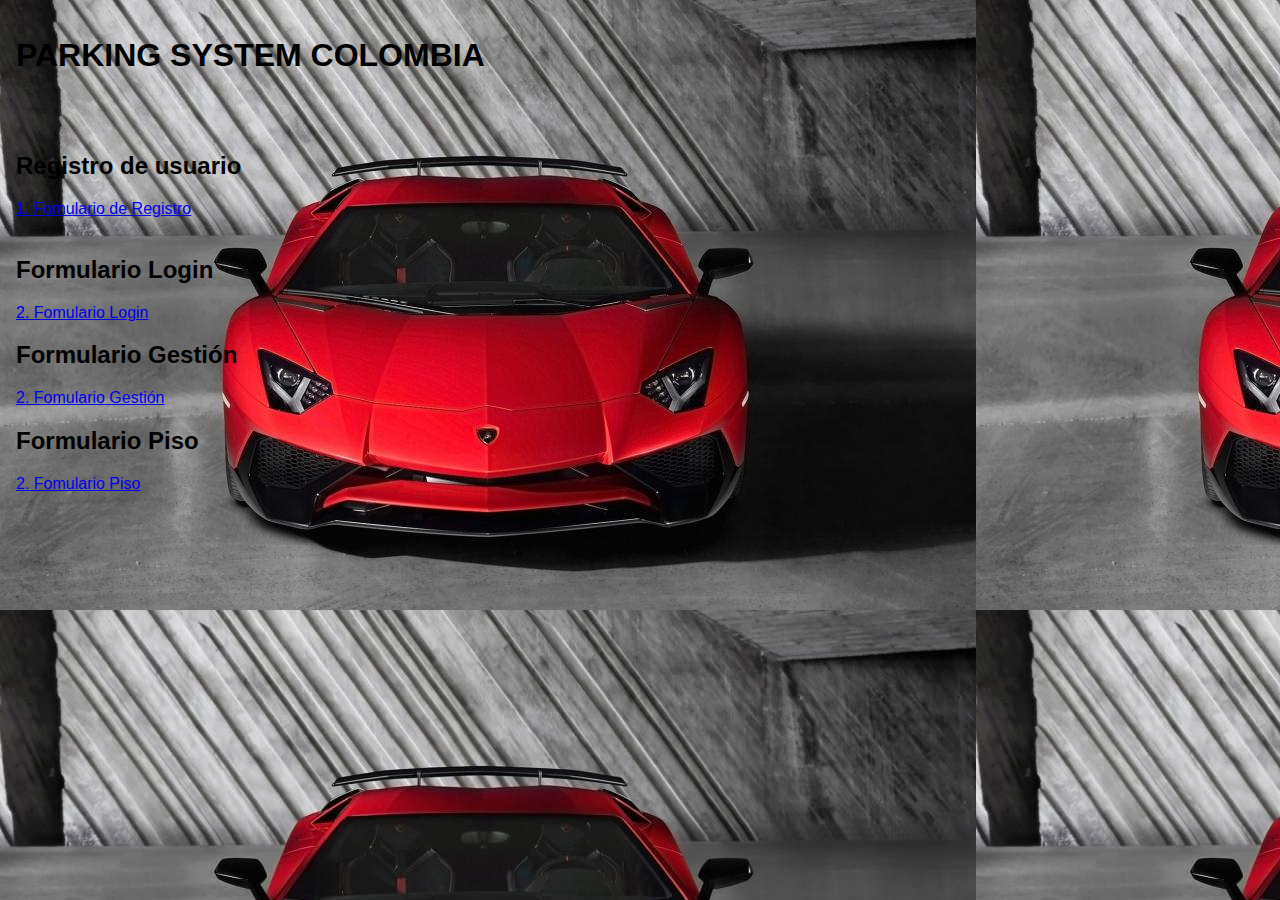
<file: index.html>
<!DOCTYPE html>
<html lang="es">
    <head>
        <title>Parking Systems Colombia</title>
        <meta charset="utf-8">
        <meta name="viewport" content="width=device-width, initial-scale=1.0">
        <meta http-equiv="X-UA-Compatible" content="IE=7">
        <link rel="stylesheet" href="/css/index.css">

    </head>
    <body>
        <h1>PARKING SYSTEM COLOMBIA</h1>
        <br><br>
        <h2>Registro de usuario</h2>
        <a href="html/formulario_registro.html">1. Fomulario de Registro</a>
        <br>
        <br>
        <h2>Formulario Login</h2>
        <a href="html/login.html">2. Fomulario Login</a>
        <h2>Formulario Gestión</h2>
        <a href="html/gestion_vehiculos.html">2. Fomulario Gestión</a>
        <br>
        <h2>Formulario Piso</h2>
        <a href="html/piso.html">2. Fomulario Piso</a>

        

    </body>
</html>
</file>
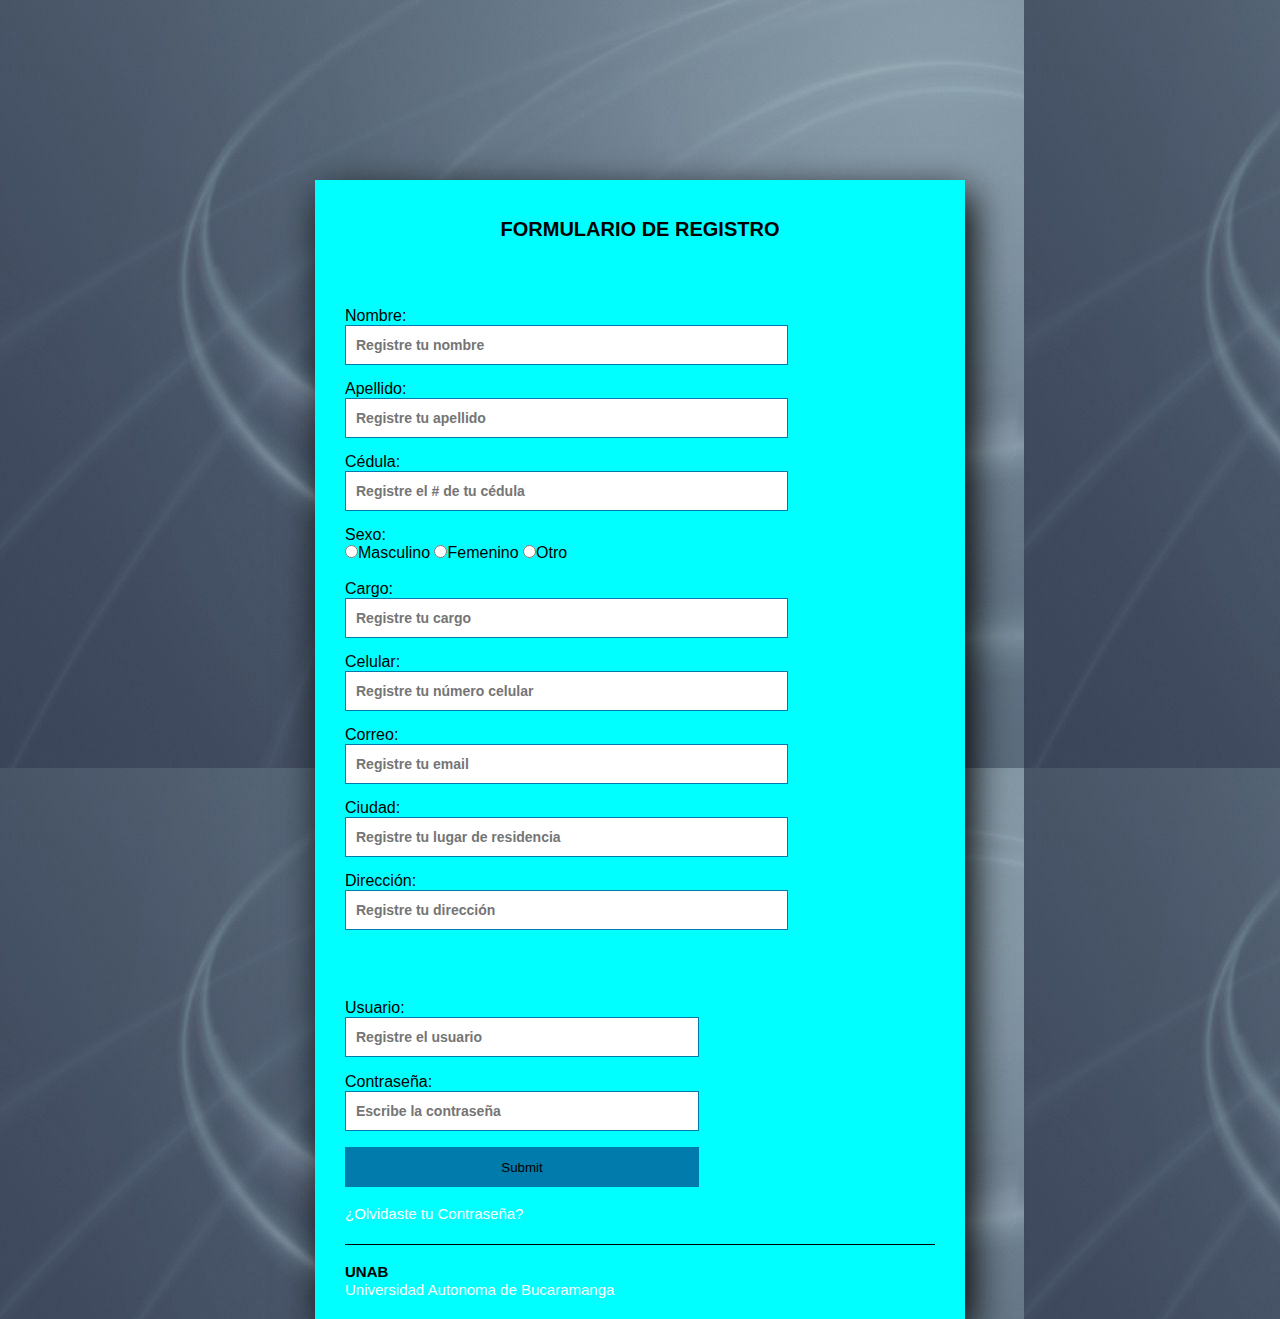
<file: Formularios/formulario de registro.html>
<!DOCTYPE html>
<html lang="es">
    <head>
        <title>Registro de Usuario </title>
        <meta charset="utf-8"> 
        <meta name="viewport" content="width=device-width, initial-scale=1.0">
        <meta http-equiv="X-UA-Compatible" content="IE=7">
        <link rel="stylesheet" href="/Css/diseño.css">
    </head>
    <body>
        <section class="form-reg">
        <br>
        <h1>FORMULARIO DE REGISTRO</h1>
        <br> <br>
        <form>
            <label for="name">Nombre:</label><br>
            <input class="controls" type="text" name="name" id="name" placeholder="Registre tu nombre"><br>
            <label for="surname">Apellido:</label><br>
            <input class="controls" type="text" name="surname" id="surname" placeholder="Registre tu apellido"><br>
            <label for="cc">Cédula:</label><br>
            <input class="controls" type="number" name="cc" id="cc" placeholder="Registre el # de tu cédula"><br>
            <label for="sex">Sexo:</label><br>
            <input type="radio" name="sex" id="man">Masculino
            <input type="radio" name="sex" id="woman">Femenino
            <input type="radio" name="sex" id="other">Otro <br> <br>
            <label for="profession">Cargo:</label><br>
            <input class="controls" type="text" name="profession" id="profession" placeholder="Registre tu cargo"><br>
            <label for="cel">Celular:</label><br>
            <input class="controls" type="number" name="cel" id="cel" placeholder="Registre tu número celular"><br>
            <label for="email">Correo:</label><br>
            <input class="controls" type="email" name="email" id="email" placeholder="Registre tu email"><br>
            <label for="city">Ciudad:</label><br>
            <input class="controls" type="text" name="city" id="city" placeholder="Registre tu lugar de residencia"><br>
            <label for="address">Dirección:</label><br>
            <input class="controls" type="text" name="address" id="address" placeholder="Registre tu dirección"><br>
            <br><br><br>
          

            <label for="user">Usuario:</label><br>
            <input class="controls_1" type="text" name="user" id="user" placeholder="Registre el usuario " maxlength="15"><br>
            <label for="password">Contraseña:</label><br>
            <input class="controls_1" type="password" name="password" id="password" placeholder="Escribe la contraseña" maxlength="15"><br>
            

            <input class="buttons" type="submit"> <br> <br>

            <p><a href="#"> ¿Olvidaste tu Contraseña?</a></p> <br>

            <h2>UNAB</h2>
            <a href="http://unab.edu.co">Universidad Autonoma de Bucaramanga</a>
        </section>
            
        </form>
    </body>
</html>
</file>
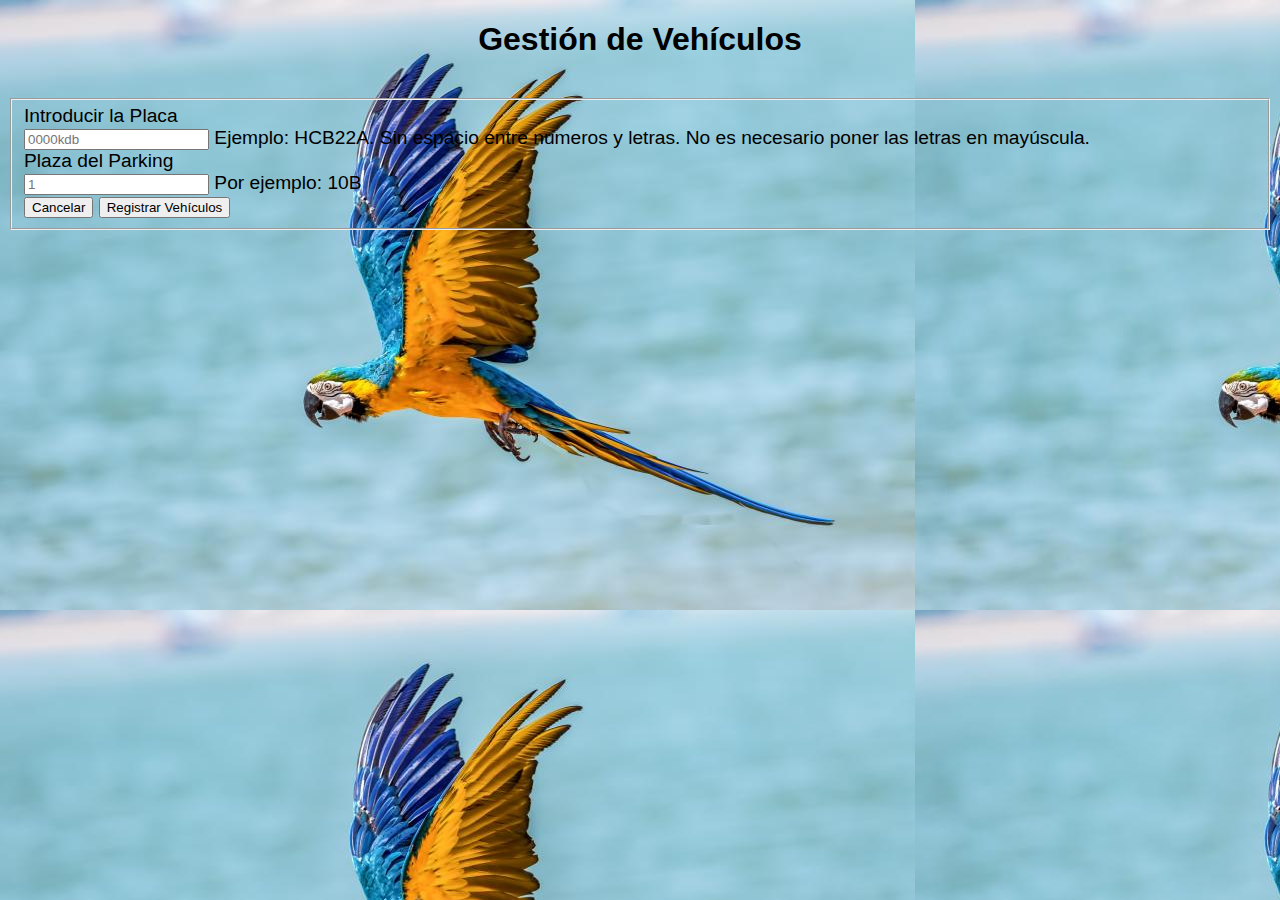
<file: html/gestion_vehiculos.html>
<!DOCTYPE html>
<html lang="es">
<head>
    <meta charset="UTF-8">
    <meta http-equiv="X-UA-Compatible" content="IE=edge">
    <meta name="viewport" content="width=device-width, initial-scale=1.0">
    <title>Formualario Gestión de Vehículos</title>
    <link rel="stylesheet" href="/css/gestion_vehiculos.css">
</head>
<body>
    <div class="container">
        <div class="row">
            <h1>Gestión de Vehículos</h1>
        </div>
    </div>
    <br>
    <form class="form-horizontal">
    <fieldset>
    
    <!-- Text input-->
    <div class="form-group">
      <label class="col-md-4 control-label" for="Place">Introducir la Placa</label>  
      <div class="col-md-4">
      <input id="Place" name="Place" type="text" placeholder="0000kdb" class="form-control input-md">
      <span class="help-block">Ejemplo: HCB22A. Sin espacio entre numeros y letras. No es necesario poner las letras en mayúscula.</span>  
      </div>
    </div>
    
    <!-- Text input-->
    <div class="form-group">
      <label class="col-md-4 control-label" for="Location">Plaza del Parking</label>  
      <div class="col-md-4">
      <input id="Location" name="Location" type="text" placeholder="1" class="form-control input-md">
      <span class="help-block">Por ejemplo: 10B </span>  
      </div>
    </div>
    
    <!-- Button (Double) -->
    <div class="form-group">
      <label class="col-md-4 control-label" for="Register_Car"></label>
      <div class="col-md-8">
        <button id="Register_Car" name="Register_Car" class="btn btn-danger">Cancelar</button>
        <button id="button2id" name="button2id" class="btn btn-success">Registrar Vehículos</button>
      </div>
    </div>
    
    </fieldset>
    </form>   



</body>
</html>
</file>
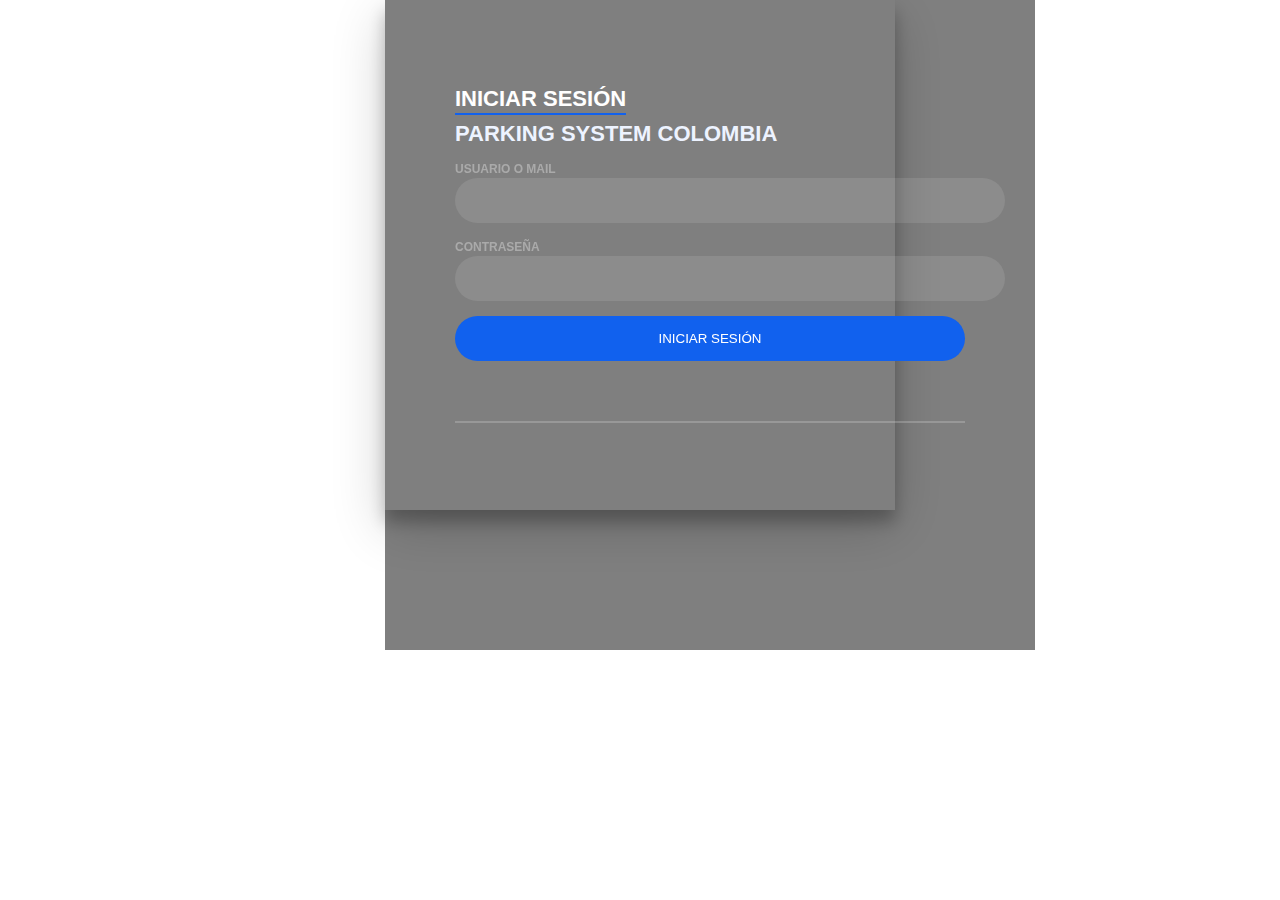
<file: html/login.html>
<!DOCTYPE html>
<html lang="es">
<head>
    <meta charset="UTF-8">
    <meta http-equiv="X-UA-Compatible" content="IE=edge">
    <meta name="viewport" content="width=device-width, initial-scale=1.0">
    <title>Login Parking System Colombia</title>
    <link rel="stylesheet" href="/css/login.css">
</head>
<body>
    <div class="login-wrap">
        <div class="login-html">
            <input id="tab-1" type="radio" name="tab" class="sign-in" checked><label for="tab-1" class="tab">Iniciar Sesión</label>
            <input id="tab-2" type="radio" name="tab" class="for-pwd"><label for="tab-2" class="tab">PARKING SYSTEM COLOMBIA</label>
            <div class="login-form">
                <div class="sign-in-htm">
                    <div class="group">
                        <label for="user" class="label">Usuario o Mail</label>
                        <input id="user" type="text" class="input">
                    </div>
                    <div class="group">
                        <label for="pass" class="label">Contraseña</label>
                        <input id="pass" type="password" class="input" data-type="password">
                    </div>
                    <div class="group">
                        <input type="submit" class="button" value="Iniciar Sesión">
                    </div>
                    <div class="hr"></div>
                </div>
                <div class="for-pwd-htm">
                    <div class="group">
                        <label for="user" class="label">Usurio o Mail</label>
                        <input id="user" type="text" class="input">
                    </div>
                    <div class="group">
                        <input type="submit" class="button" value="Reset Password">
                    </div>
                    <div class="hr"></div>
                </div>
            </div>
        </div>
    </div>
    


</body>
</html>
</file>
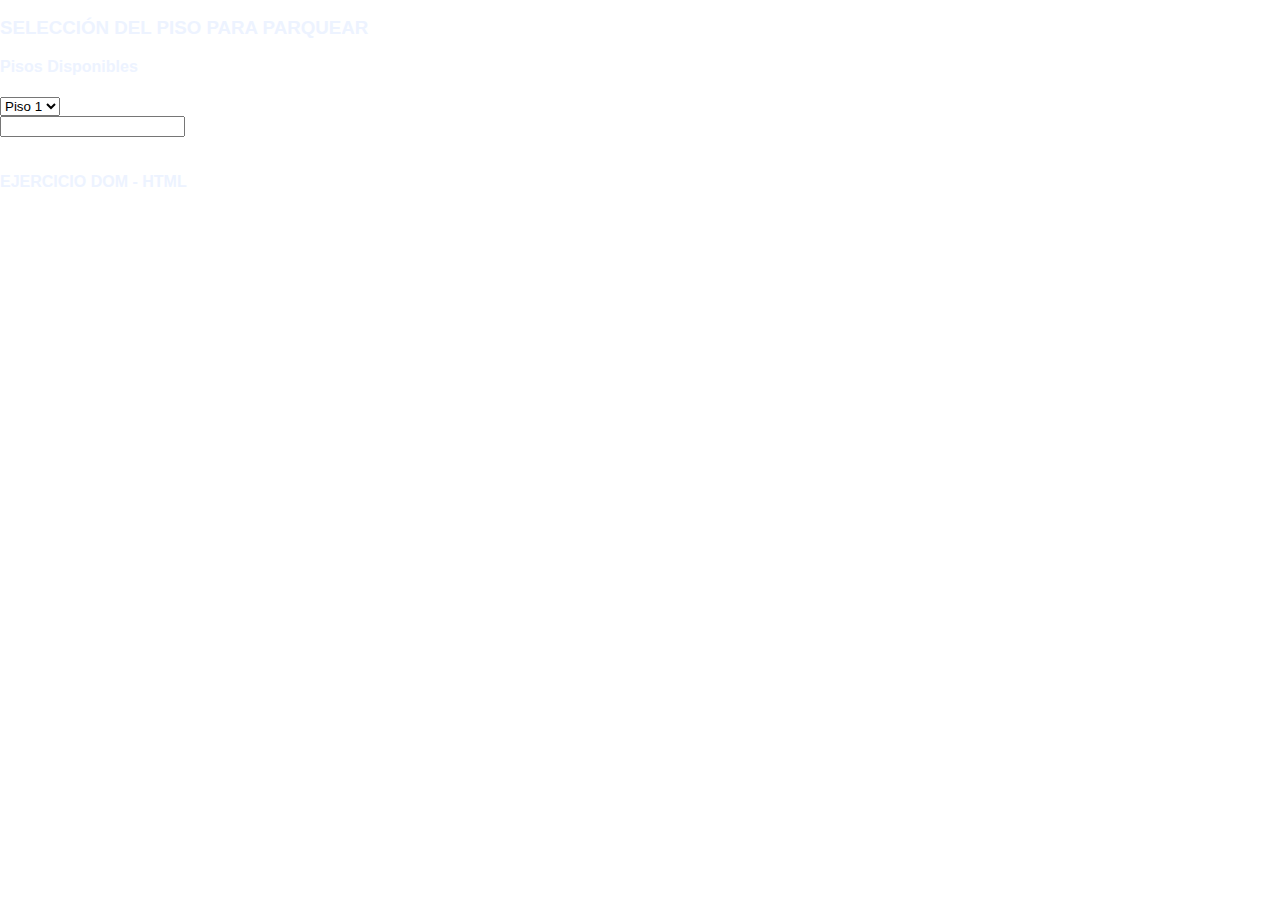
<file: html/piso.html>
<!DOCTYPE html>
<html lang="es">
<head>
    <meta charset="UTF-8">
    <meta name="viewport" content="width=device-width, initial-scale=1.0">
    <title>Ubicación Piso</title>
    <script src="/js/piso.js"></script>
    <link rel="stylesheet" href="/css/piso.css">
</head>
<body>
    <header>
        <h3>SELECCIÓN DEL PISO PARA PARQUEAR</h3>
        <h4>Pisos Disponibles</h4>
    </header>
    
<div id = "select-contenedor"></div>
<div id = "datalist-contenedor"></div>
<br>
<br>

<footer>EJERCICIO DOM - HTML</footer>

</body>
</html>
</file>
<file: css/index.css>
body {
    font-family: Arial, Helvetica, sans-serif;
    background-image: url("/imagenes/auto.png");
    image-rendering: auto;
    image-orientation: from-image;
    margin: auto;
    padding: 1em;
</file>
<file: Css/diseño.css>
* {
    margin: 0;
    padding: 0;
    box-sizing: border-box;
    
}

body {
font-family: Arial, Helvetica, sans-serif;
background-image: url("/Imagenes/Fondo.png");


}

.form-reg{
    width: 650px;
    height: auto;
    background-color: aqua;
    margin: auto;
    margin-top: 180px;
    box-shadow: 7px 13px 37px #000;
    padding: 20px 30px;
    border-top: chartreuse;
    color:#000;
  
}

.form-reg h1 {
    margin: 0;
    text-align: center;
    height: auto;
    margin-bottom: 30px;
    border-bottom: 1px;
    font-size: 20px;

}

.form-reg h2 {
    margin: 0;
    text-align: left;
    height: auto;
    margin-bottom: 1px;
    border-bottom: 1px;
    font-size: 15px;

}


.controls {
    width: 75%;
    border: 1px solid #017bab;
    margin-bottom: 15px;
    padding: 11px 10px;
    background: white;
    font-size: 14PX;
    font-weight: bold;
}

.controls_1 {
    width: 60%;
    border: 1px solid #017bab;
    margin-bottom: 15px;
    padding: 11px 10px;
    background: white;
    font-size: 14PX;
    font-weight: bold;
    color:black;
    margin-bottom: 16px;

}

.buttons {
    width:60% ;
    height: 40px;
    background: #017bab;
    border: none;
}

.form-reg p{
    height: 40px;
    text-align: left;
    border-bottom: 1px solid;

}

.form-reg a{
    color: white;
    text-decoration: none;
    font-size: 15px;

}

.form-reg a:hover {
    text-decoration: underline;
    
}
</file>
<file: css/gestion_vehiculos.css>
.container {
    text-align:center;
}

.form-group {
    font-size:120%;
}

body {
    font-family: Arial, Helvetica, sans-serif;
    background-image: url("/imagenes/ave.png");
</file>
<file: css/login.css>
body {
	margin:0;
	color:#edf3ff;
	background:#c8c8c8;
	background:url(https://hdqwalls.com/download/material-design-4k-2048x1152.jpg) fixed;
	background-size: cover;
	font:600 16px/18px 'Open Sans',sans-serif;
}
:after,:before{box-sizing:border-box}
.clearfix:after,.clearfix:before{content:'';display:table}
.clearfix:after{clear:both;display:block}
a{color:inherit;text-decoration:none}

.login-wrap{
	width: 100%;
	margin:auto;
	max-width:510px;
	min-height:510px;
	position:relative;
	background:url(https://maxcdn.icons8.com/app/uploads/2016/03/material-1-1000x563.jpg) no-repeat center;
	background-size: cover;
	box-shadow:0 12px 15px 0 rgba(0,0,0,.24),0 17px 50px 0 rgba(0,0,0,.19);
}
.login-html{
	width:100%;
	height:100%;
	position:absolute;
	padding:90px 70px 50px 70px;
	background:rgba(0,0,0,0.5);
}
.login-html .sign-in-htm,
.login-html .for-pwd-htm{
	top:0;
	left:0;
	right:0;
	bottom:0;
	position:absolute;
	-webkit-transform:rotateY(180deg);
	        transform:rotateY(180deg);
	-webkit-backface-visibility:hidden;
	        backface-visibility:hidden;
	-webkit-transition:all .4s linear;
	transition:all .4s linear;
}
.login-html .sign-in,
.login-html .for-pwd,
.login-form .group .check{
	display:none;
}
.login-html .tab,
.login-form .group .label,
.login-form .group .button{
	text-transform:uppercase;
}
.login-html .tab{
	font-size:22px;
	margin-right:15px;
	padding-bottom:5px;
	margin:0 15px 10px 0;
	display:inline-block;
	border-bottom:2px solid transparent;
}
.login-html .sign-in:checked + .tab,
.login-html .for-pwd:checked + .tab{
	color:#fff;
	border-color:#1161ee;
}
.login-form{
	min-height:345px;
	position:relative;
	-webkit-perspective:1000px;
	        perspective:1000px;
	-webkit-transform-style:preserve-3d;
	        transform-style:preserve-3d;
}
.login-form .group{
	margin-bottom:15px;
}
.login-form .group .label,
.login-form .group .input,
.login-form .group .button{
	width:100%;
	color:#fff;
	display:block;
}
.login-form .group .input,
.login-form .group .button{
	border:none;
	padding:15px 20px;
	border-radius:25px;
	background:rgba(255,255,255,.1);
}
.login-form .group input[data-type="password"]{
	text-security:circle;
	-webkit-text-security:circle;
}
.login-form .group .label{
	color:#aaa;
	font-size:12px;
}
.login-form .group .button{
	background:#1161ee;
}
.login-form .group label .icon{
	width:15px;
	height:15px;
	border-radius:2px;
	position:relative;
	display:inline-block;
	background:rgba(255,255,255,.1);
}
.login-form .group label .icon:before,
.login-form .group label .icon:after{
	content:'';
	width:10px;
	height:2px;
	background:#fff;
	position:absolute;
	-webkit-transition:all .2s ease-in-out 0s;
	transition:all .2s ease-in-out 0s;
}
.login-form .group label .icon:before{
	left:3px;
	width:5px;
	bottom:6px;
	-webkit-transform:scale(0) rotate(0);
	        transform:scale(0) rotate(0);
}
.login-form .group label .icon:after{
	top:6px;
	right:0;
	-webkit-transform:scale(0) rotate(0);
	        transform:scale(0) rotate(0);
}
.login-form .group .check:checked + label{
	color:#fff;
}
.login-form .group .check:checked + label .icon{
	background:#1161ee;
}
.login-form .group .check:checked + label .icon:before{
	-webkit-transform:scale(1) rotate(45deg);
	        transform:scale(1) rotate(45deg);
}
.login-form .group .check:checked + label .icon:after{
	-webkit-transform:scale(1) rotate(-45deg);
	        transform:scale(1) rotate(-45deg);
}
.login-html .sign-in:checked + .tab + .for-pwd + .tab + .login-form .sign-in-htm{
	-webkit-transform:rotate(0);
	        transform:rotate(0);
}
.login-html .for-pwd:checked + .tab + .login-form .for-pwd-htm{
	-webkit-transform:rotate(0);
	        transform:rotate(0);
}

.hr{
	height:2px;
	margin:60px 0 50px 0;
	background:rgba(255,255,255,.2);
}
.foot-lnk{
	text-align:center;
}
</file>
<file: css/piso.css>
body {
	margin:0;
	color:#edf3ff;
	background:#c8c8c8;
	background:url(https://cdn.computerhoy.com/sites/navi.axelspringer.es/public/styles/1200/public/media/image/2019/01/fondo-hd-3.jpg?itok=fj2AZL42) fixed;
	background-size: cover;
	font:600 16px/18px 'Open Sans',sans-serif;
}
:after,:before{box-sizing:border-box}
.clearfix:after,.clearfix:before{content:'';display:table}
.clearfix:after{clear:both;display:block}
a{color:inherit;text-decoration:none}

.login-wrap{
	width: 100%;
	margin:auto;
	max-width:510px;
	min-height:510px;
	position:relative;
	background:url(https://maxcdn.icons8.com/app/uploads/2016/03/material-1-1000x563.jpg) no-repeat center;
	background-size: cover;
	box-shadow:0 12px 15px 0 rgba(0,0,0,.24),0 17px 50px 0 rgba(0,0,0,.19);
}
.login-html{
	width:100%;
	height:100%;
	position:absolute;
	padding:90px 70px 50px 70px;
	background:rgba(0,0,0,0.5);
}
.login-html .sign-in-htm,
.login-html .for-pwd-htm{
	top:0;
	left:0;
	right:0;
	bottom:0;
	position:absolute;
	-webkit-transform:rotateY(180deg);
	        transform:rotateY(180deg);
	-webkit-backface-visibility:hidden;
	        backface-visibility:hidden;
	-webkit-transition:all .4s linear;
	transition:all .4s linear;
}
.login-html .sign-in,
.login-html .for-pwd,
.login-form .group .check{
	display:none;
}
.login-html .tab,
.login-form .group .label,
.login-form .group .button{
	text-transform:uppercase;
}
.login-html .tab{
	font-size:22px;
	margin-right:15px;
	padding-bottom:5px;
	margin:0 15px 10px 0;
	display:inline-block;
	border-bottom:2px solid transparent;
}
.login-html .sign-in:checked + .tab,
.login-html .for-pwd:checked + .tab{
	color:#fff;
	border-color:#1161ee;
}
.login-form{
	min-height:345px;
	position:relative;
	-webkit-perspective:1000px;
	        perspective:1000px;
	-webkit-transform-style:preserve-3d;
	        transform-style:preserve-3d;
}
.login-form .group{
	margin-bottom:15px;
}
.login-form .group .label,
.login-form .group .input,
.login-form .group .button{
	width:100%;
	color:#fff;
	display:block;
}
.login-form .group .input,
.login-form .group .button{
	border:none;
	padding:15px 20px;
	border-radius:25px;
	background:rgba(255,255,255,.1);
}
.login-form .group input[data-type="password"]{
	text-security:circle;
	-webkit-text-security:circle;
}
.login-form .group .label{
	color:#aaa;
	font-size:12px;
}
.login-form .group .button{
	background:#1161ee;
}
.login-form .group label .icon{
	width:15px;
	height:15px;
	border-radius:2px;
	position:relative;
	display:inline-block;
	background:rgba(255,255,255,.1);
}
.login-form .group label .icon:before,
.login-form .group label .icon:after{
	content:'';
	width:10px;
	height:2px;
	background:#fff;
	position:absolute;
	-webkit-transition:all .2s ease-in-out 0s;
	transition:all .2s ease-in-out 0s;
}
.login-form .group label .icon:before{
	left:3px;
	width:5px;
	bottom:6px;
	-webkit-transform:scale(0) rotate(0);
	        transform:scale(0) rotate(0);
}
.login-form .group label .icon:after{
	top:6px;
	right:0;
	-webkit-transform:scale(0) rotate(0);
	        transform:scale(0) rotate(0);
}
.login-form .group .check:checked + label{
	color:#fff;
}
.login-form .group .check:checked + label .icon{
	background:#1161ee;
}
.login-form .group .check:checked + label .icon:before{
	-webkit-transform:scale(1) rotate(45deg);
	        transform:scale(1) rotate(45deg);
}
.login-form .group .check:checked + label .icon:after{
	-webkit-transform:scale(1) rotate(-45deg);
	        transform:scale(1) rotate(-45deg);
}
.login-html .sign-in:checked + .tab + .for-pwd + .tab + .login-form .sign-in-htm{
	-webkit-transform:rotate(0);
	        transform:rotate(0);
}
.login-html .for-pwd:checked + .tab + .login-form .for-pwd-htm{
	-webkit-transform:rotate(0);
	        transform:rotate(0);
}

.hr{
	height:2px;
	margin:60px 0 50px 0;
	background:rgba(255,255,255,.2);
}
.foot-lnk{
	text-align:center;
}
</file>
